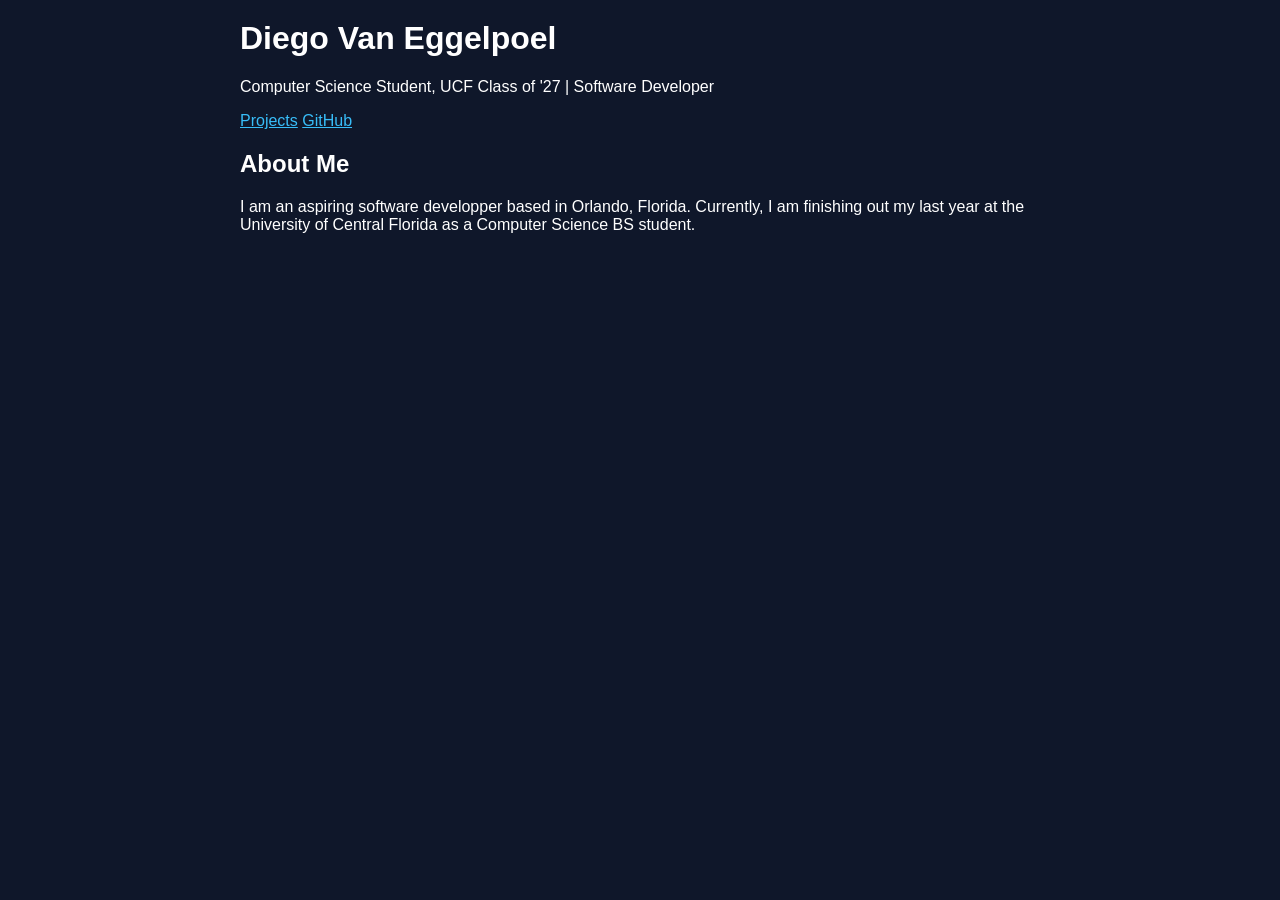
<file: index.html>
<html>
  <head>
    <link rel="stylesheet" href="styles.css">
  </head>
</html>


<h1>Diego Van Eggelpoel</h1>
<p>Computer Science Student, UCF Class of '27 | Software Developer</p>

<nav>
  <a href="projects.html">Projects</a>
  <a href="https://github.com/Bingums">GitHub</a>
</nav>

<section>
  <h2>About Me</h2>
  <p>I am an aspiring software developper based in Orlando, Florida. Currently, I am finishing out my last year at the University of Central Florida as a Computer Science BS student. </p>
</section>
</file>
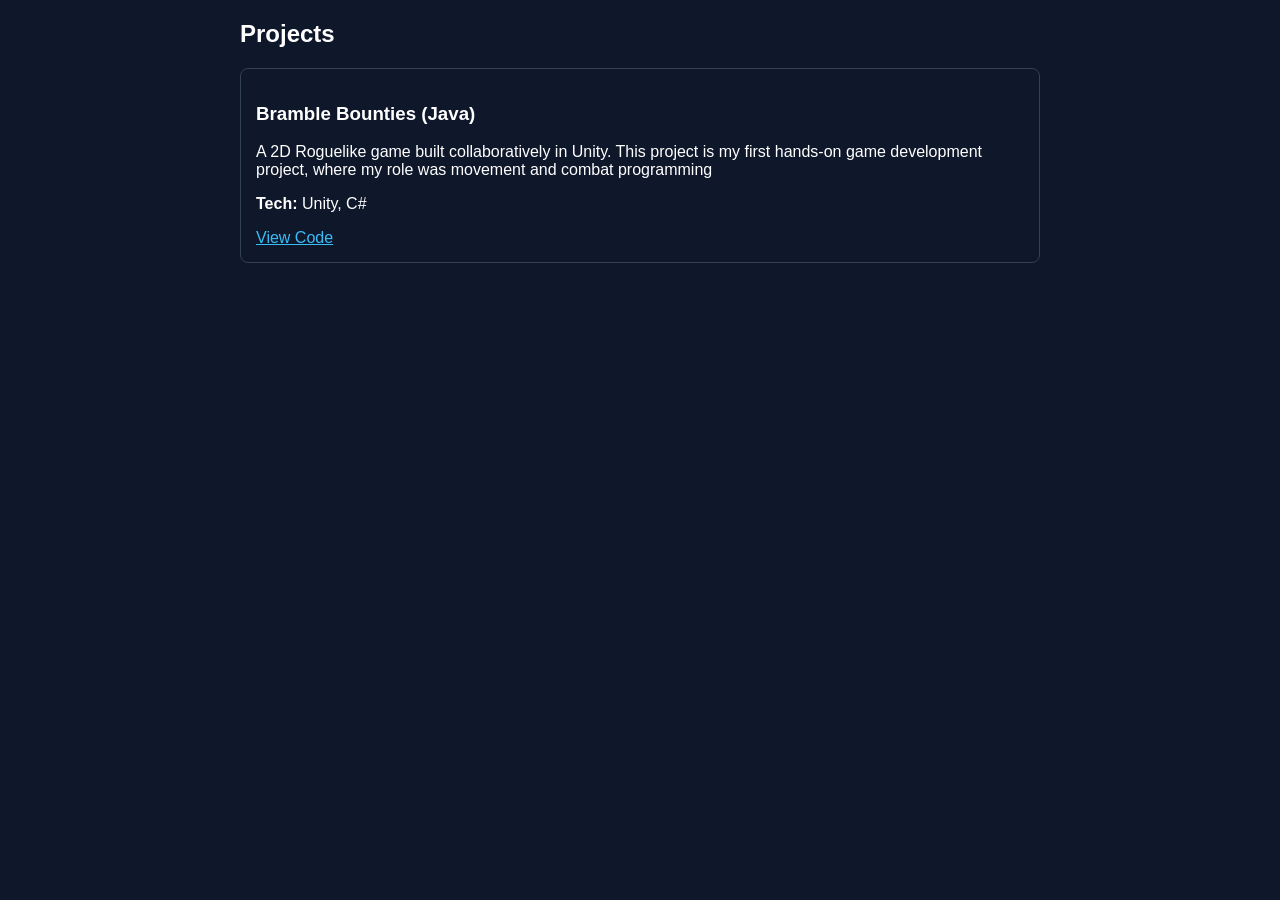
<file: projects.html>
<html>
  <head>
    <link rel="stylesheet" href="styles.css">
  </head>
</html>


<h2>Projects</h2>
<div class="project">
  <h3>Bramble Bounties (Java)</h3>
  <p>A 2D Roguelike game built collaboratively in Unity. This project is my first hands-on game development project, where my role was movement and combat programming</p>
  <p><strong>Tech:</strong> Unity, C#</p>
  <a href="https://github.com/Bingums/Bramble-Bounties">View Code</a>
</div>
</file>
<file: styles.css>
body {
  font-family: Arial, sans-serif;
  max-width: 800px;
  margin: auto;
  padding: 20px;
  background: #0f172a;
  color: white;
}

a {
  color: #38bdf8;
}

.project {
  border: 1px solid #334155;
  padding: 15px;
  margin-bottom: 15px;
  border-radius: 8px;
}
</file>
